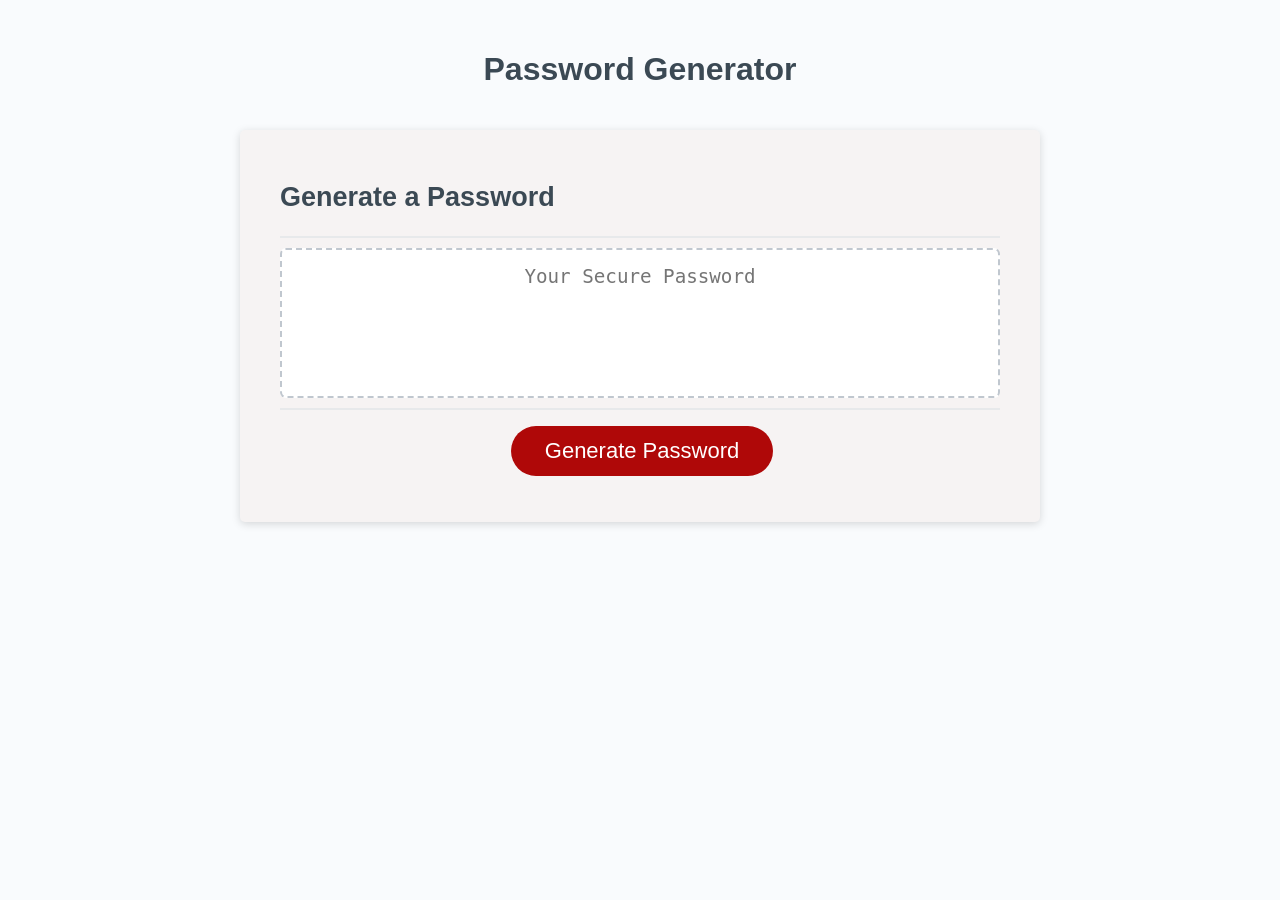
<file: index.html>
<!DOCTYPE html>
<html lang="en">
  <head>
    <meta charset="UTF-8" />
    <meta name="viewport" content="width=device-width, initial-scale=1.0" />
    <meta http-equiv="X-UA-Compatible" content="ie=edge" />
    <title>Password Generator</title>
    <link rel="stylesheet" href="develop/assets/style/style.css" />
  </head>
  <body>
    <div class="wrapper">
      <header>
        <h1>Password Generator</h1>
      </header>
      <div class="card">
        <div class="card-header">
          <h2>Generate a Password</h2>
        </div>
        <div class="card-body">
          <textarea
            readonly
            id="password"
            placeholder="Your Secure Password"
            aria-label="Generated Password"
          ></textarea>
        </div>
        <div class="card-footer">
          <button id="generate" class="btn">Generate Password</button>
        </div>
      </div>
    </div>
    <script src="develop/javascript/script.js"></script>
  </body>
</html>
</file>
<file: develop/assets/style/style.css>
*,
*::before,
*::after {
  box-sizing: border-box;
}

html,
body,
.wrapper {
  height: 100%;
  margin: 0;
  padding: 0;
}

body {
  font-family: sans-serif;
  background-color: #f9fbfd;
}

.wrapper {
  padding-top: 30px;
  padding-left: 20px;
  padding-right: 20px;
}

header {
  text-align: center;
  padding: 20px;
  padding-top: 0px;
  color: hsl(206, 17%, 28%);
}

.card {
  background-color: hsl(0, 14%, 96%);
  border-radius: 5px;
  border-width: 1px;
  box-shadow: rgba(0, 0, 0, 0.15) 0px 2px 8px 0px;
  color: hsl(206, 17%, 28%);
  font-size: 18px;
  margin: 0 auto;
  max-width: 800px;
  padding: 30px 40px;
}

.card-header::after {
  content: " ";
  display: block;
  width: 100%;
  background: #e7e9eb;
  height: 2px;
}

.card-body {
  min-height: 100px;
}

.card-footer {
  text-align: center;
}

.card-footer::before {
  content: " ";
  display: block;
  width: 100%;
  background: #e7e9eb;
  height: 2px;
}

.card-footer::after {
  content: " ";
  display: block;
  clear: both;
}

.btn {
  border: none;
  background-color: hsl(360, 91%, 36%);
  border-radius: 25px;
  box-shadow: rgba(0, 0, 0, 0.1) 0px 1px 6px 0px rgba(0, 0, 0, 0.2) 0px 1px 1px
    0px;
  color: hsl(0, 0%, 100%);
  display: inline-block;
  font-size: 22px;
  line-height: 22px;
  margin: 16px 16px 16px 20px;
  padding: 14px 34px;
  text-align: center;
  cursor: pointer;
}

button[disabled] {
  cursor: default;
  background: #c0c7cf;
}

.float-right {
  float: right;
}

#password {
  -webkit-appearance: none;
  -moz-appearance: none;
  appearance: none;
  border: none;
  display: block;
  width: 100%;
  padding-top: 15px;
  padding-left: 15px;
  padding-right: 15px;
  padding-bottom: 85px;
  font-size: 1.2rem;
  text-align: center;
  margin-top: 10px;
  margin-bottom: 10px;
  border: 2px dashed #c0c7cf;
  border-radius: 6px;
  resize: none;
  overflow: hidden;
}

@media (max-width: 690px) {
  .btn {
    font-size: 1rem;
    margin: 16px 0px 0px 0px;
    padding: 10px 15px;
  }

  #password {
    font-size: 1rem;
  }
}

@media (max-width: 500px) {
  .btn {
    font-size: 0.8rem;
  }
}
</file>
